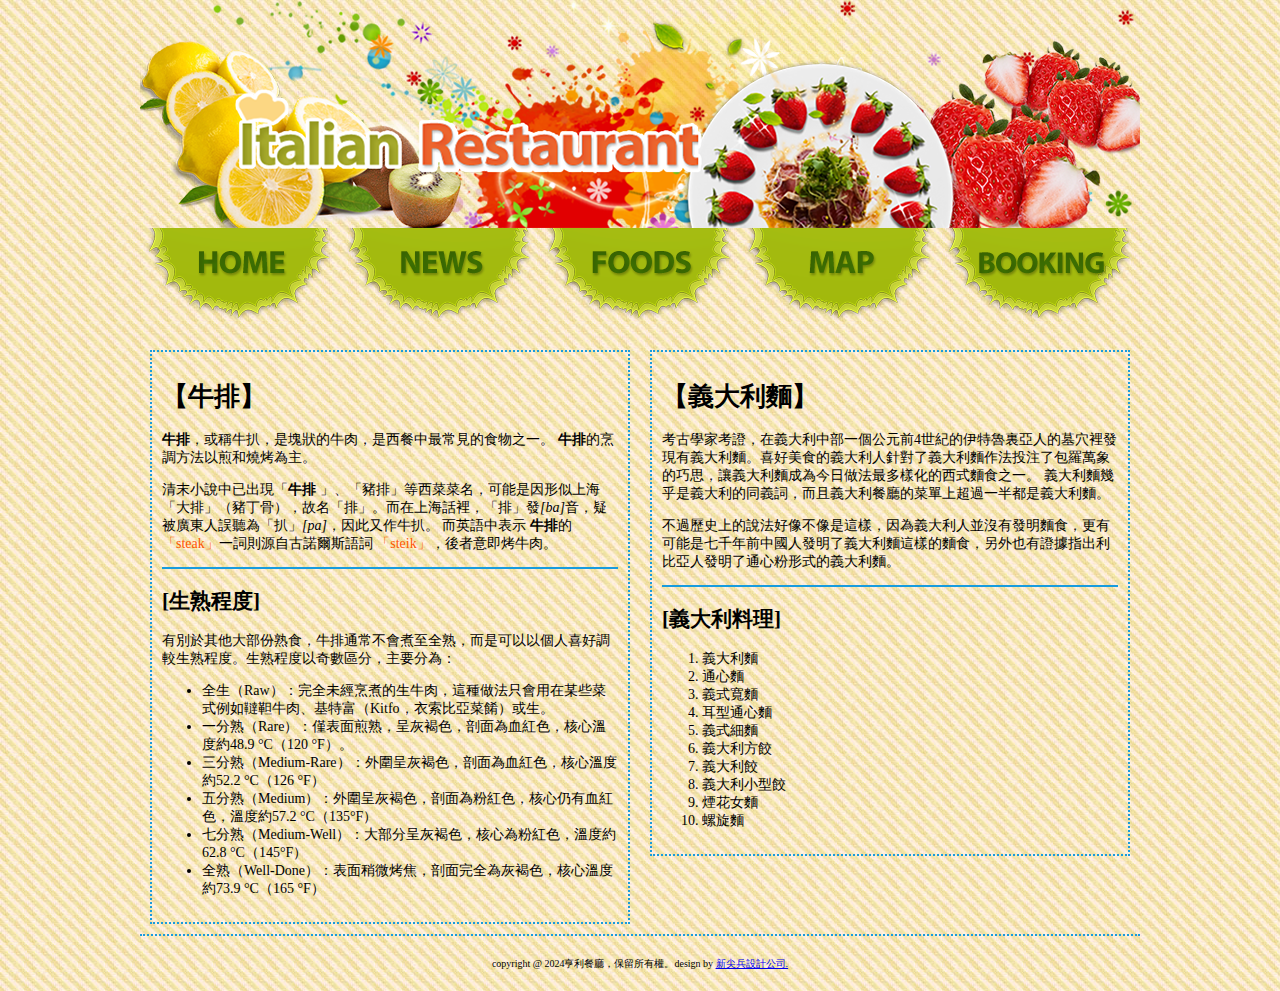
<file: index.html>
<!DOCTYPE html>
<html lang="zh-hant-tw">

<head>
    <meta charset="UTF-8">
    <meta name="viewport" content="width=device-width, initial-scale=1.0">
    <title>基本網站練習</title>
    <link rel="stylesheet" href="./style.css">
</head>

<body>
    <!-- banner區 -->
    <div class="box">
        <img src="./images/banner.png" alt="水果與義大利麵">
    </div>
    <!-- 按鈕區 -->
    <div class="box">
        <div class="btn"><a href="index.html"><img src="./images/btn_01.png" alt="連結至首頁"></a></div>
        <div class="btn"><a href="news.html"><img src="./images/btn_02.png" alt="連結至最新消息"></a></div>
        <div class="btn"><a href="foods.html"><img src="./images/btn_03.png" alt="連結至食譜影片"></a></div>
        <div class="btn"><a href="map.html"><img src="./images/btn_04.png" alt="連結至交通路線"></a></div>
        <div class="btn"><a href="booking.html"><img src="./images/btn_05.png" alt="連結至訂位表單"></a></div>
    </div>
    <!-- 內容區 -->
    <div class="box">
        <div class="col">
        <h1>【牛排】</h1>

        <p><strong>牛排</strong>，或稱牛扒，是塊狀的牛肉，是西餐中最常見的食物之一。 <strong>牛排</strong>的烹調方法以煎和燒烤為主。</p>

        <p>清末小說中已出現「<strong>牛排</strong> 」、「豬排」等西菜菜名，可能是因形似上海「大排」（豬丁骨），故名「排」。而在上海話裡，「排」發<em>[ba]</em>音，疑被廣東人誤聽為「扒」<em>[pa]</em>，因此又作牛扒。

        而英語中表示 <strong>牛排</strong>的 <span>「steak」</span>一詞則源自古諾爾斯語詞 <span>「steik」</span>，後者意即烤牛肉。</p>

        <hr>

        <h2>[生熟程度]</h2>

        <p>有別於其他大部份熟食，牛排通常不會煮至全熟，而是可以以個人喜好調較生熟程度。生熟程度以奇數區分，主要分為：</P>

        <ul>    
            <li> 全生（Raw）：完全未經烹煮的生牛肉，這種做法只會用在某些菜式例如韃靼牛肉、基特富（Kitfo，衣索比亞菜餚）或生。</li>

            <li> 一分熟（Rare）：僅表面煎熟，呈灰褐色，剖面為血紅色，核心溫度約48.9 °C（120 °F）。</li> 

            <li> 三分熟（Medium-Rare）：外圍呈灰褐色，剖面為血紅色，核心溫度約52.2 °C（126 °F）</li>

            <li> 五分熟（Medium）：外圍呈灰褐色，剖面為粉紅色，核心仍有血紅色，溫度約57.2 °C（135°F）</li>

            <li> 七分熟（Medium-Well）：大部分呈灰褐色，核心為粉紅色，溫度約62.8 °C（145°F）</li>

            <li> 全熟（Well-Done）：表面稍微烤焦，剖面完全為灰褐色，核心溫度約73.9 °C（165 °F）</li>
        
        </ul>    
        </div>
        <div class="col">  
        <h1>【義大利麵】</h1>

        <p>考古學家考證，在義大利中部一個公元前4世紀的伊特魯裏亞人的墓穴裡發現有義大利麵。喜好美食的義大利人針對了義大利麵作法投注了包羅萬象的巧思，讓義大利麵成為今日做法最多樣化的西式麵食之一。
        義大利麵幾乎是義大利的同義詞，而且義大利餐廳的菜單上超過一半都是義大利麵。</p>

        <p>不過歷史上的說法好像不像是這樣，因為義大利人並沒有發明麵食，更有可能是七千年前中國人發明了義大利麵這樣的麵食，另外也有證據指出利比亞人發明了通心粉形式的義大利麵。</p>
        
        <hr>
        
        <h2> [義大利料理] </h2>

        <ol>

        <li>義大利麵</li>

        <li>通心麵</li>

        <li>義式寬麵</li>

        <li>耳型通心麵</li>

        <li>義式細麵</li>

        <li>義大利方餃</li>

        <li>義大利餃</li>

        <li>義大利小型餃</li>

        <li>煙花女麵</li>

        <li>螺旋麵</li>

        </ol>

    </div>

    </div>
    <!-- 頁尾區 -->
    <div class="footer">
        <small>copyright @ 2024亨利餐廳，保留所有權。design by <a href="https://www.w3schools.com/ "target="_blank">新尖兵設計公司.</a>
        </small>
    </div>    
</body>

</html>
</file>
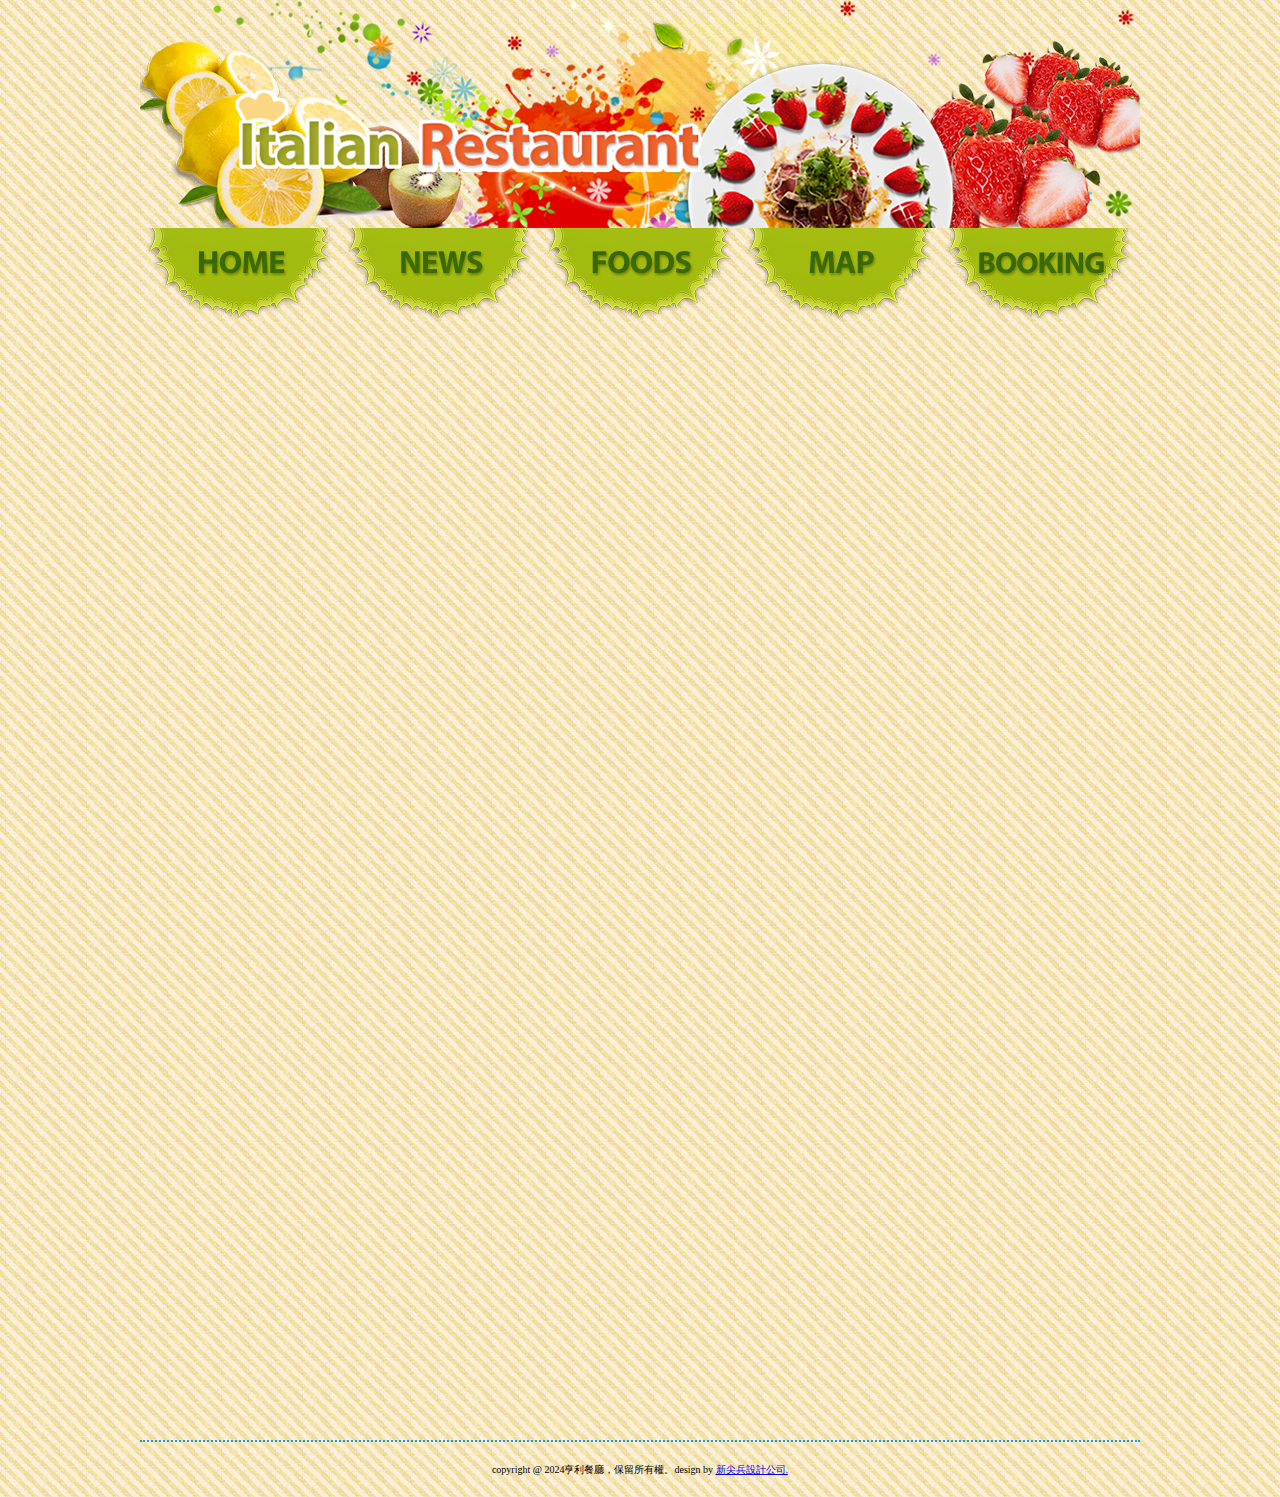
<file: booking.html>
<!DOCTYPE html>
<html lang="zh-hant-tw">

<head>
    <meta charset="UTF-8">
    <meta name="viewport" content="width=device-width, initial-scale=1.0">
    <title>訂位表單-基本網站練習</title>
    <link rel="stylesheet" href="./style.css">
</head>

<body>
    <!-- banner區 -->
    <div class="box">
        <img src="./images/banner.png" alt="水果與義大利麵">
    </div>
    <!-- 按鈕區 -->
    <div class="box">
        <div class="btn"><a href="index.html"><img src="./images/btn_01.png" alt="連結至首頁"></a></div>
        <div class="btn"><a href="news.html"><img src="./images/btn_02.png" alt="連結至最新消息"></a></div>
        <div class="btn"><a href="foods.html"><img src="./images/btn_03.png" alt="連結至食譜影片"></a></div>
        <div class="btn"><a href="map.html"><img src="./images/btn_04.png" alt="連結至交通路線"></a></div>
        <div class="btn"><a href="booking.html"><img src="./images/btn_05.png" alt="連結至訂位表單"></a></div>
    </div>
    <!-- 內容區 -->
    <div class="box">
        <iframe src="https://docs.google.com/forms/d/e/1FAIpQLSc8Z2I_xlr_8xH6DUGJ1-q0C_IFt7Rd3z3mxKEhrn4cqFqpBw/viewform?embedded=true" width="640" height="1100" frameborder="0" marginheight="0" marginwidth="0" scrolling="no">正在加载…</iframe>
        
    </div>
    <!-- 頁尾區 -->
    <div class="footer">
        <small>copyright @ 2024亨利餐廳，保留所有權。design by <a href="https://www.w3schools.com/ "target="_blank">新尖兵設計公司.</a>
        </small>
    </div>    
</body>

</html>
</file>
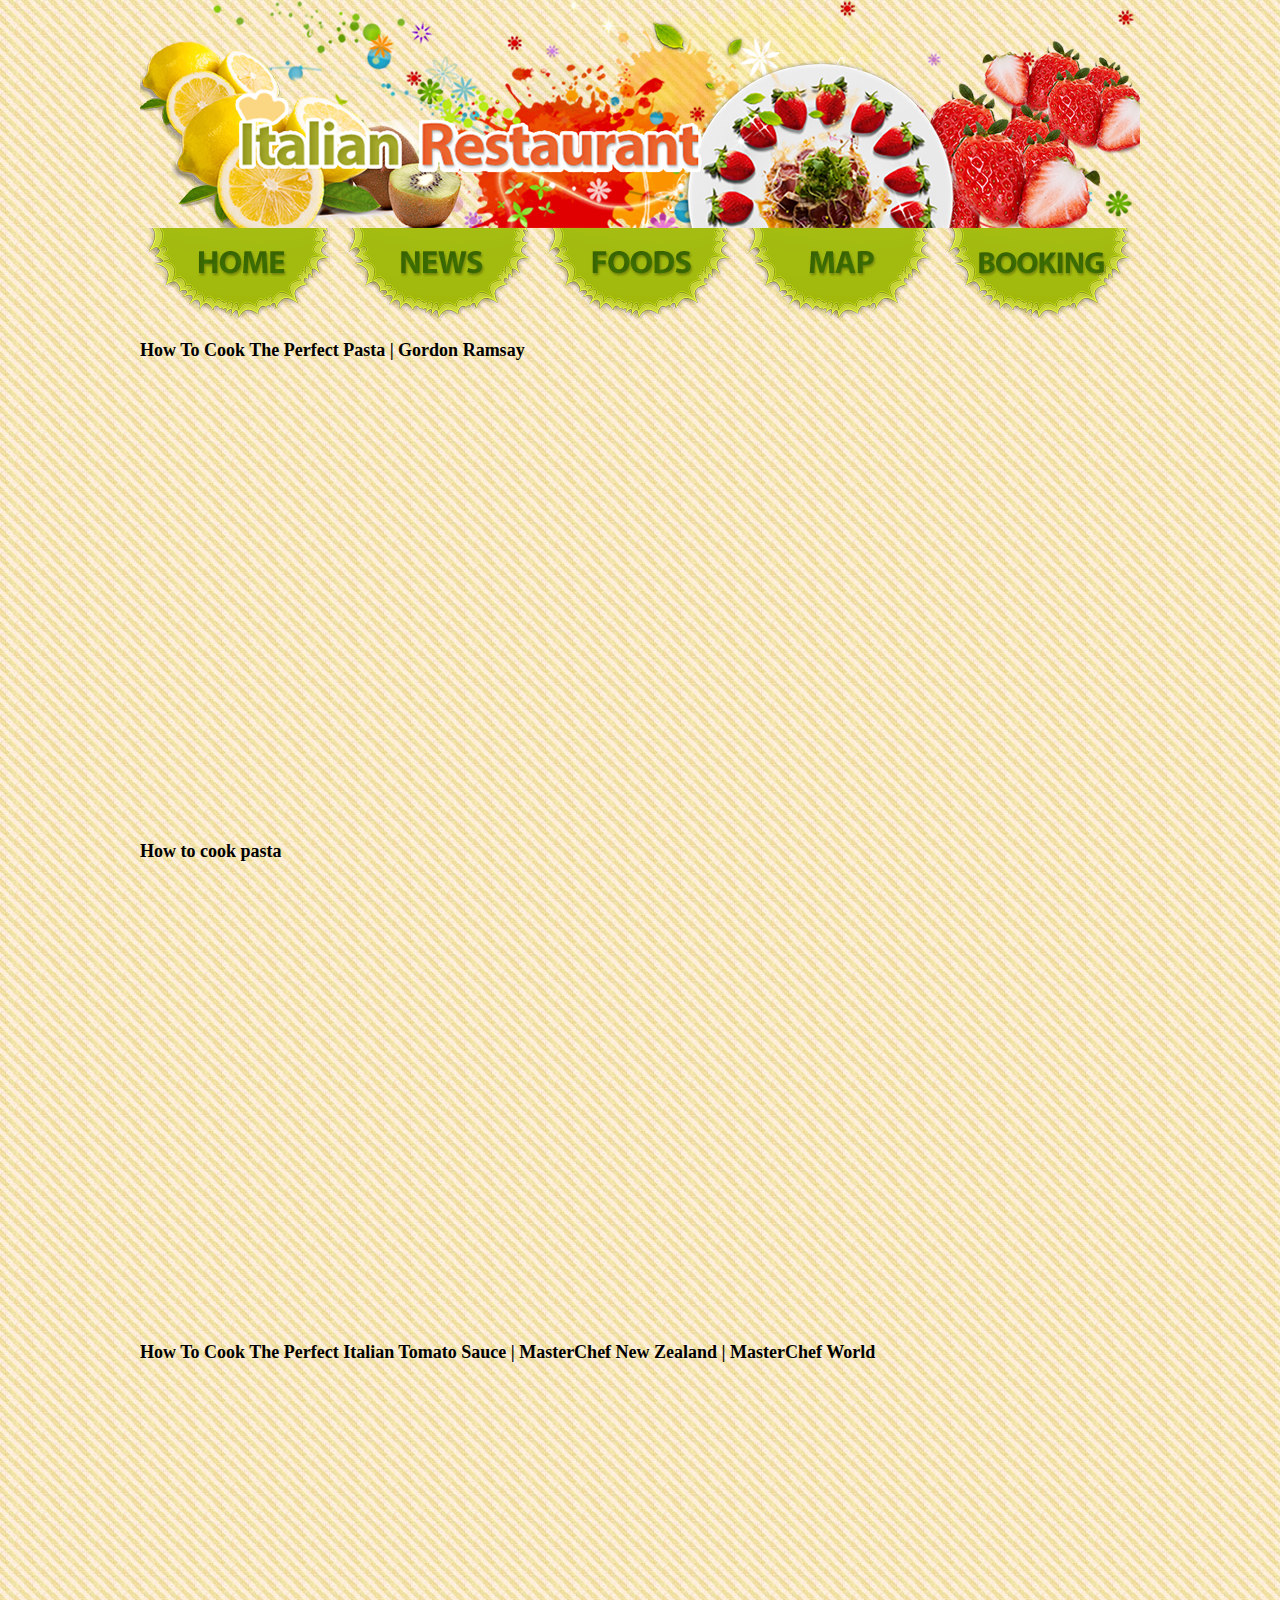
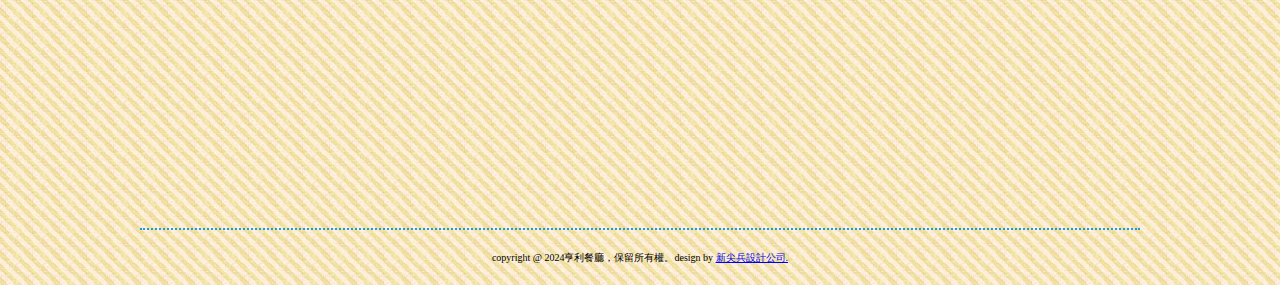
<file: foods.html>
<!DOCTYPE html>
<html lang="zh-hant-tw">

<head>
    <meta charset="UTF-8">
    <meta name="viewport" content="width=device-width, initial-scale=1.0">
    <title>食譜影片-基本網站練習</title>
    <link rel="stylesheet" href="./style.css">
</head>

<body>
    <!-- banner區 -->
    <div class="box">
        <img src="./images/banner.png" alt="水果與義大利麵">
    </div>
    <!-- 按鈕區 -->
    <div class="box">
        <div class="btn"><a href="index.html"><img src="./images/btn_01.png" alt="連結至首頁"></a></div>
        <div class="btn"><a href="news.html"><img src="./images/btn_02.png" alt="連結至最新消息"></a></div>
        <div class="btn"><a href="foods.html"><img src="./images/btn_03.png" alt="連結至食譜影片"></a></div>
        <div class="btn"><a href="map.html"><img src="./images/btn_04.png" alt="連結至交通路線"></a></div>
        <div class="btn"><a href="booking.html"><img src="./images/btn_05.png" alt="連結至訂位表單"></a></div>
    </div>
    <!-- 內容區 -->
    <div class="box">
        <h2>How To Cook The Perfect Pasta | Gordon Ramsay</h2>
        <iframe width="800" height="450" src="https://www.youtube.com/embed/UYhKDweME3A?si=8UTMfTM_gIiePTVw" title="YouTube video player" frameborder="0" allow="accelerometer; autoplay; clipboard-write; encrypted-media; gyroscope; picture-in-picture; web-share" referrerpolicy="strict-origin-when-cross-origin" allowfullscreen></iframe>
        <h2>How to cook pasta</h2>
        <iframe width="800" height="450" src="https://www.youtube.com/embed/mMOaRiVd-3o?si=M9xgg5YQQOoBOjNP" title="YouTube video player" frameborder="0" allow="accelerometer; autoplay; clipboard-write; encrypted-media; gyroscope; picture-in-picture; web-share" referrerpolicy="strict-origin-when-cross-origin" allowfullscreen></iframe>
        <h2>How To Cook The Perfect Italian Tomato Sauce | MasterChef New Zealand | MasterChef World</h2>
        <iframe width="800" height="450" src="https://www.youtube.com/embed/ctRo3pmFaKQ?si=DQJQqCvzp3NkhJed" title="YouTube video player" frameborder="0" allow="accelerometer; autoplay; clipboard-write; encrypted-media; gyroscope; picture-in-picture; web-share" referrerpolicy="strict-origin-when-cross-origin" allowfullscreen></iframe>
    
    </div>
    <!-- 頁尾區 -->
    <div class="footer">
        <small>copyright @ 2024亨利餐廳，保留所有權。design by <a href="https://www.w3schools.com/ "target="_blank">新尖兵設計公司.</a>
        </small>
    </div>    
</body>

</html>
</file>
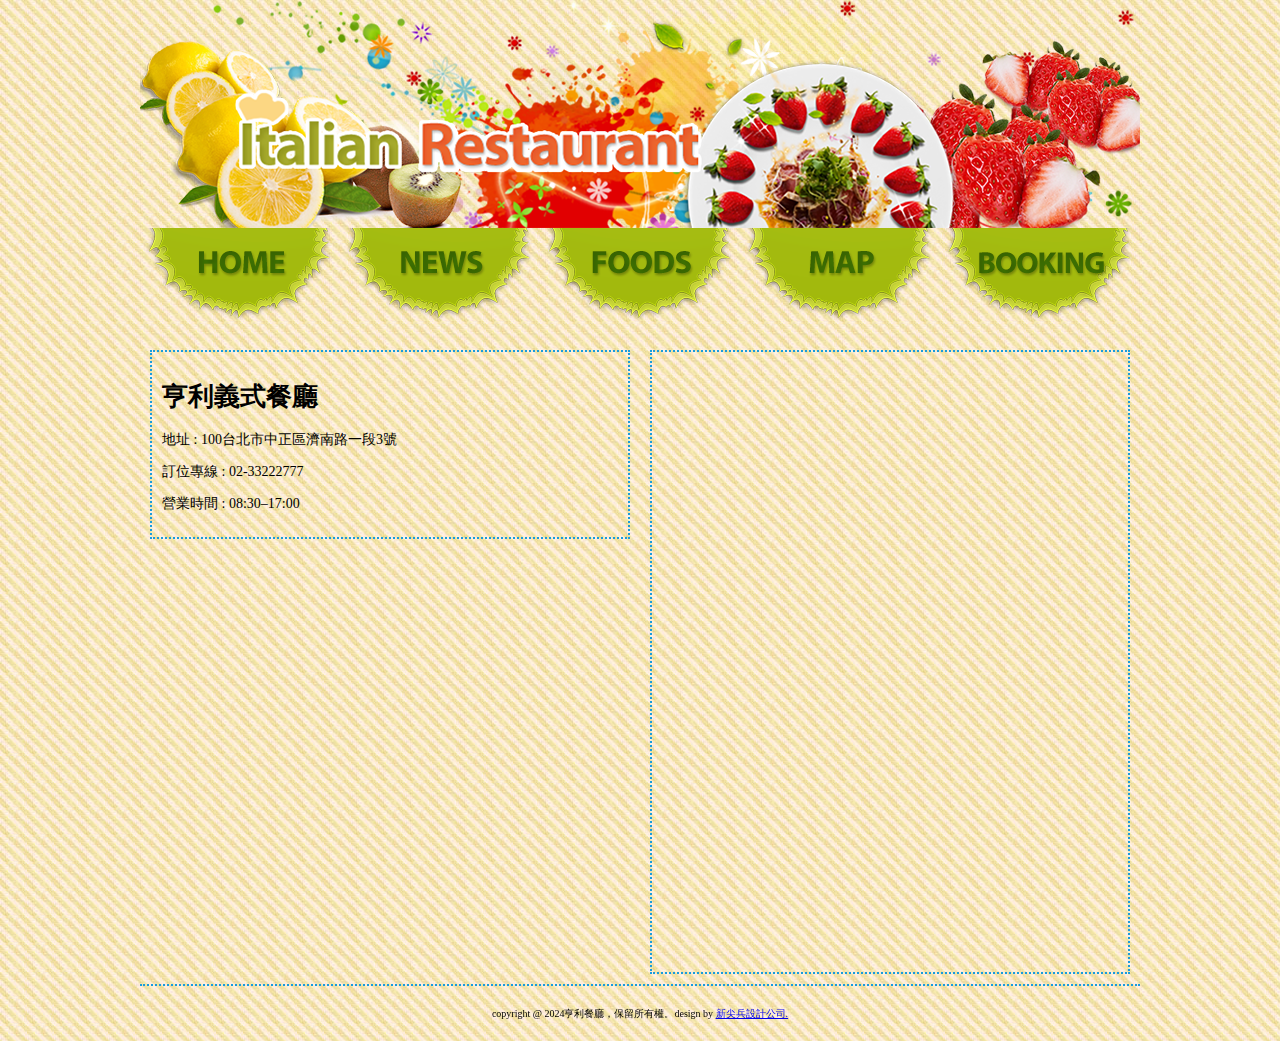
<file: map.html>
<!DOCTYPE html>
<html lang="zh-hant-tw">

<head>
    <meta charset="UTF-8">
    <meta name="viewport" content="width=device-width, initial-scale=1.0">
    <title>交通路線-基本網站練習</title>
    <link rel="stylesheet" href="./style.css">
</head>

<body>
    <!-- banner區 -->
    <div class="box">
        <img src="./images/banner.png" alt="水果與義大利麵">
    </div>
    <!-- 按鈕區 -->
    <div class="box">
        <div class="btn"><a href="index.html"><img src="./images/btn_01.png" alt="連結至首頁"></a></div>
        <div class="btn"><a href="news.html"><img src="./images/btn_02.png" alt="連結至最新消息"></a></div>
        <div class="btn"><a href="foods.html"><img src="./images/btn_03.png" alt="連結至食譜影片"></a></div>
        <div class="btn"><a href="map.html"><img src="./images/btn_04.png" alt="連結至交通路線"></a></div>
        <div class="btn"><a href="booking.html"><img src="./images/btn_05.png" alt="連結至訂位表單"></a></div>
    </div>
    <!-- 內容區 -->
    <div class="box">
        <div class="col">
            <h1>亨利義式餐廳</h1>
            <address>
                <p>地址 : 100台北市中正區濟南路一段3號</p>
                <p>訂位專線 : 02-33222777</p>
                <P>營業時間 : 08:30–17:00</P>
            </address>

        </div>
        <div class="col">
            <iframe src="https://www.google.com/maps/embed?pb=!1m18!1m12!1m3!1d3614.7694694324505!2d121.52304307607884!3d25.04189633797219!2m3!1f0!2f0!3f0!3m2!1i1024!2i768!4f13.1!3m3!1m2!1s0x3442a970a11a84ad%3A0x58e05f2528812097!2z5ZyL56uL6Ie65YyX5ZWG5qWt5aSn5a24!5e0!3m2!1szh-TW!2stw!4v1719214433397!5m2!1szh-TW!2stw" width="446" height="600" style="border:0;" allowfullscreen="" loading="lazy" referrerpolicy="no-referrer-when-downgrade"></iframe>
        </div>
        
    </div>
    <!-- 頁尾區 -->
    <div class="footer">
        <small>copyright @ 2024亨利餐廳，保留所有權。design by <a href="https://www.w3schools.com/ "target="_blank">新尖兵設計公司.</a>
        </small>
    </div>    
</body>

</html>
</file>
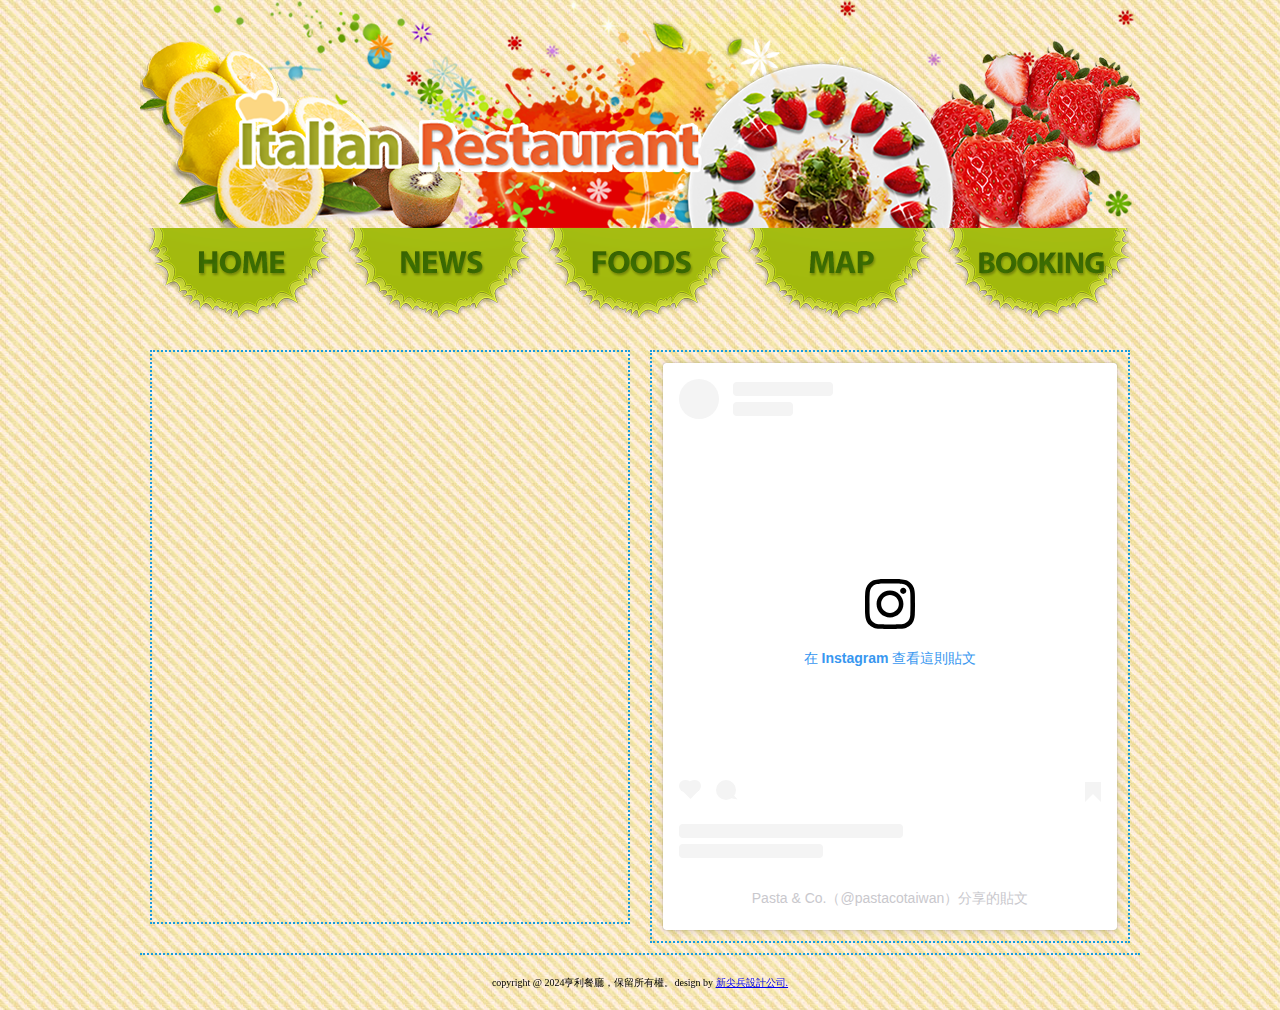
<file: news.html>
<!DOCTYPE html>
<html lang="zh-hant-tw">

<head>
    <meta charset="UTF-8">
    <meta name="viewport" content="width=device-width, initial-scale=1.0">
    <title>最新消息-基本網站練習</title>
    <link rel="stylesheet" href="./style.css">
</head>

<body>
    <!-- banner區 -->
    <div class="box">
        <img src="./images/banner.png" alt="水果與義大利麵">
    </div>
    <!-- 按鈕區 -->
    <div class="box">
        <div class="btn"><a href="index.html"><img src="./images/btn_01.png" alt="連結至首頁"></a></div>
        <div class="btn"><a href="news.html"><img src="./images/btn_02.png" alt="連結至最新消息"></a></div>
        <div class="btn"><a href="foods.html"><img src="./images/btn_03.png" alt="連結至食譜影片"></a></div>
        <div class="btn"><a href="map.html"><img src="./images/btn_04.png" alt="連結至交通路線"></a></div>
        <div class="btn"><a href="booking.html"><img src="./images/btn_05.png" alt="連結至訂位表單"></a></div>
    </div>
    <!-- 內容區 -->
    <div class="box">
        <div class = "col">
            <iframe src="https://www.facebook.com/plugins/page.php?href=https%3A%2F%2Fwww.facebook.com%2Ffacebook&tabs=timeline&width=446&height=550&small_header=false&adapt_container_width=true&hide_cover=false&show_facepile=true&appId" width="446" height="550" style="border:none;overflow:hidden" scrolling="no" frameborder="0" allowfullscreen="true" allow="autoplay; clipboard-write; encrypted-media; picture-in-picture; web-share"></iframe>
        </div> 
        <div class = "col">
            <blockquote class="instagram-media" data-instgrm-permalink="https://www.instagram.com/p/C1tBpQBvmr-/?utm_source=ig_embed&amp;utm_campaign=loading" data-instgrm-version="14" style=" background:#FFF; border:0; border-radius:3px; box-shadow:0 0 1px 0 rgba(0,0,0,0.5),0 1px 10px 0 rgba(0,0,0,0.15); margin: 1px; max-width:540px; min-width:326px; padding:0; width:99.375%; width:-webkit-calc(100% - 2px); width:calc(100% - 2px);"><div style="padding:16px;"> <a href="https://www.instagram.com/p/C1tBpQBvmr-/?utm_source=ig_embed&amp;utm_campaign=loading" style=" background:#FFFFFF; line-height:0; padding:0 0; text-align:center; text-decoration:none; width:100%;" target="_blank"> <div style=" display: flex; flex-direction: row; align-items: center;"> <div style="background-color: #F4F4F4; border-radius: 50%; flex-grow: 0; height: 40px; margin-right: 14px; width: 40px;"></div> <div style="display: flex; flex-direction: column; flex-grow: 1; justify-content: center;"> <div style=" background-color: #F4F4F4; border-radius: 4px; flex-grow: 0; height: 14px; margin-bottom: 6px; width: 100px;"></div> <div style=" background-color: #F4F4F4; border-radius: 4px; flex-grow: 0; height: 14px; width: 60px;"></div></div></div><div style="padding: 19% 0;"></div> <div style="display:block; height:50px; margin:0 auto 12px; width:50px;"><svg width="50px" height="50px" viewBox="0 0 60 60" version="1.1" xmlns="https://www.w3.org/2000/svg" xmlns:xlink="https://www.w3.org/1999/xlink"><g stroke="none" stroke-width="1" fill="none" fill-rule="evenodd"><g transform="translate(-511.000000, -20.000000)" fill="#000000"><g><path d="M556.869,30.41 C554.814,30.41 553.148,32.076 553.148,34.131 C553.148,36.186 554.814,37.852 556.869,37.852 C558.924,37.852 560.59,36.186 560.59,34.131 C560.59,32.076 558.924,30.41 556.869,30.41 M541,60.657 C535.114,60.657 530.342,55.887 530.342,50 C530.342,44.114 535.114,39.342 541,39.342 C546.887,39.342 551.658,44.114 551.658,50 C551.658,55.887 546.887,60.657 541,60.657 M541,33.886 C532.1,33.886 524.886,41.1 524.886,50 C524.886,58.899 532.1,66.113 541,66.113 C549.9,66.113 557.115,58.899 557.115,50 C557.115,41.1 549.9,33.886 541,33.886 M565.378,62.101 C565.244,65.022 564.756,66.606 564.346,67.663 C563.803,69.06 563.154,70.057 562.106,71.106 C561.058,72.155 560.06,72.803 558.662,73.347 C557.607,73.757 556.021,74.244 553.102,74.378 C549.944,74.521 548.997,74.552 541,74.552 C533.003,74.552 532.056,74.521 528.898,74.378 C525.979,74.244 524.393,73.757 523.338,73.347 C521.94,72.803 520.942,72.155 519.894,71.106 C518.846,70.057 518.197,69.06 517.654,67.663 C517.244,66.606 516.755,65.022 516.623,62.101 C516.479,58.943 516.448,57.996 516.448,50 C516.448,42.003 516.479,41.056 516.623,37.899 C516.755,34.978 517.244,33.391 517.654,32.338 C518.197,30.938 518.846,29.942 519.894,28.894 C520.942,27.846 521.94,27.196 523.338,26.654 C524.393,26.244 525.979,25.756 528.898,25.623 C532.057,25.479 533.004,25.448 541,25.448 C548.997,25.448 549.943,25.479 553.102,25.623 C556.021,25.756 557.607,26.244 558.662,26.654 C560.06,27.196 561.058,27.846 562.106,28.894 C563.154,29.942 563.803,30.938 564.346,32.338 C564.756,33.391 565.244,34.978 565.378,37.899 C565.522,41.056 565.552,42.003 565.552,50 C565.552,57.996 565.522,58.943 565.378,62.101 M570.82,37.631 C570.674,34.438 570.167,32.258 569.425,30.349 C568.659,28.377 567.633,26.702 565.965,25.035 C564.297,23.368 562.623,22.342 560.652,21.575 C558.743,20.834 556.562,20.326 553.369,20.18 C550.169,20.033 549.148,20 541,20 C532.853,20 531.831,20.033 528.631,20.18 C525.438,20.326 523.257,20.834 521.349,21.575 C519.376,22.342 517.703,23.368 516.035,25.035 C514.368,26.702 513.342,28.377 512.574,30.349 C511.834,32.258 511.326,34.438 511.181,37.631 C511.035,40.831 511,41.851 511,50 C511,58.147 511.035,59.17 511.181,62.369 C511.326,65.562 511.834,67.743 512.574,69.651 C513.342,71.625 514.368,73.296 516.035,74.965 C517.703,76.634 519.376,77.658 521.349,78.425 C523.257,79.167 525.438,79.673 528.631,79.82 C531.831,79.965 532.853,80.001 541,80.001 C549.148,80.001 550.169,79.965 553.369,79.82 C556.562,79.673 558.743,79.167 560.652,78.425 C562.623,77.658 564.297,76.634 565.965,74.965 C567.633,73.296 568.659,71.625 569.425,69.651 C570.167,67.743 570.674,65.562 570.82,62.369 C570.966,59.17 571,58.147 571,50 C571,41.851 570.966,40.831 570.82,37.631"></path></g></g></g></svg></div><div style="padding-top: 8px;"> <div style=" color:#3897f0; font-family:Arial,sans-serif; font-size:14px; font-style:normal; font-weight:550; line-height:18px;">在 Instagram 查看這則貼文</div></div><div style="padding: 12.5% 0;"></div> <div style="display: flex; flex-direction: row; margin-bottom: 14px; align-items: center;"><div> <div style="background-color: #F4F4F4; border-radius: 50%; height: 12.5px; width: 12.5px; transform: translateX(0px) translateY(7px);"></div> <div style="background-color: #F4F4F4; height: 12.5px; transform: rotate(-45deg) translateX(3px) translateY(1px); width: 12.5px; flex-grow: 0; margin-right: 14px; margin-left: 2px;"></div> <div style="background-color: #F4F4F4; border-radius: 50%; height: 12.5px; width: 12.5px; transform: translateX(9px) translateY(-18px);"></div></div><div style="margin-left: 8px;"> <div style=" background-color: #F4F4F4; border-radius: 50%; flex-grow: 0; height: 20px; width: 20px;"></div> <div style=" width: 0; height: 0; border-top: 2px solid transparent; border-left: 6px solid #f4f4f4; border-bottom: 2px solid transparent; transform: translateX(16px) translateY(-4px) rotate(30deg)"></div></div><div style="margin-left: auto;"> <div style=" width: 0px; border-top: 8px solid #F4F4F4; border-right: 8px solid transparent; transform: translateY(16px);"></div> <div style=" background-color: #F4F4F4; flex-grow: 0; height: 12px; width: 16px; transform: translateY(-4px);"></div> <div style=" width: 0; height: 0; border-top: 8px solid #F4F4F4; border-left: 8px solid transparent; transform: translateY(-4px) translateX(8px);"></div></div></div> <div style="display: flex; flex-direction: column; flex-grow: 1; justify-content: center; margin-bottom: 24px;"> <div style=" background-color: #F4F4F4; border-radius: 4px; flex-grow: 0; height: 14px; margin-bottom: 6px; width: 224px;"></div> <div style=" background-color: #F4F4F4; border-radius: 4px; flex-grow: 0; height: 14px; width: 144px;"></div></div></a><p style=" color:#c9c8cd; font-family:Arial,sans-serif; font-size:14px; line-height:17px; margin-bottom:0; margin-top:8px; overflow:hidden; padding:8px 0 7px; text-align:center; text-overflow:ellipsis; white-space:nowrap;"><a href="https://www.instagram.com/p/C1tBpQBvmr-/?utm_source=ig_embed&amp;utm_campaign=loading" style=" color:#c9c8cd; font-family:Arial,sans-serif; font-size:14px; font-style:normal; font-weight:normal; line-height:17px; text-decoration:none;" target="_blank">Pasta &amp; Co.（@pastacotaiwan）分享的貼文</a></p></div></blockquote> <script async src="//www.instagram.com/embed.js"></script>
        </div>
        
    </div>
    <!-- 頁尾區 -->
    <div class="footer">
        <small>copyright @ 2024亨利餐廳，保留所有權。design by <a href="https://www.w3schools.com/ "target="_blank">新尖兵設計公司.</a>
        </small>
    </div>    
</body>

</html>
</file>
<file: style.css>
body{
    margin: 0;
    background-image: url(./images/bg.jpg);
    font-size: 12px;
}
img {
    display: block;
}
iframe{
    display: block;
    margin: 0 auto;
}
.box{
    width: 1000px;
    margin: 0 auto;/* 間距(auto)自動偵測必須搭配寬度(width) */
}
.btn {
    float: left; /*用float浮動區塊，覆蓋原來的black */
}
.col{
    font-size: 14px;
    float: left;
    width: 456px; /*文字會自動延展，所以要自訂尺寸*/
    border: dotted 2px #189cde;
    margin: 10px;
    padding: 10px;
}
.col span { /* <span>主要用來修改樣式*/
    color: rgb(255, 85, 0);
}
hr {
    border: #189cde 1px solid;
}
address{
    font-style: normal;
}
h1{
    font-size: 1.6rem;
}
h2{
    font-size: 150%; /* 相等 font-size : 1.5em*/
    }
p{
    font-size: 1em; /*<p> 預設font-size :1em*/
}
.footer{
    clear: both;
    width: 1000px;
    margin: 0 auto;
    text-align: center; /*單純置中文字*/
    border-top: dotted 2px #189cde;
    padding: 20px 0;    
}
</file>
